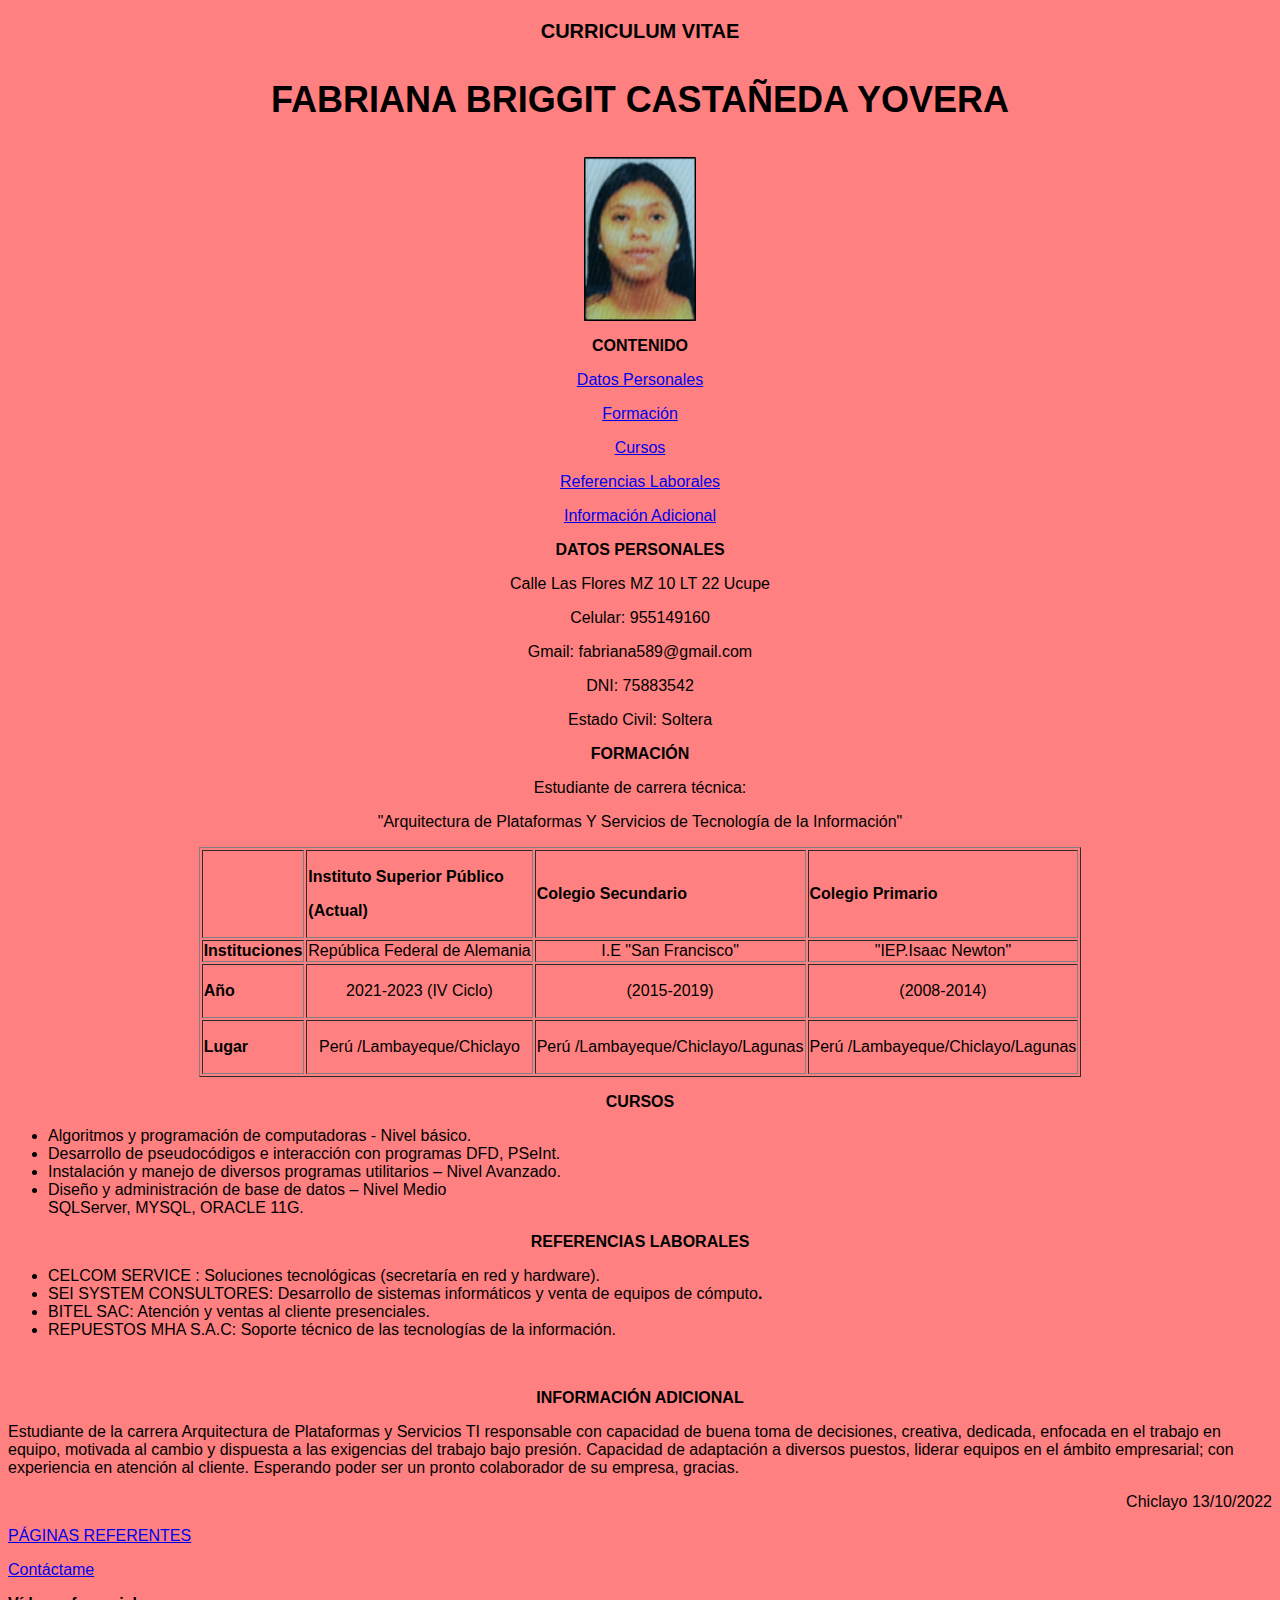
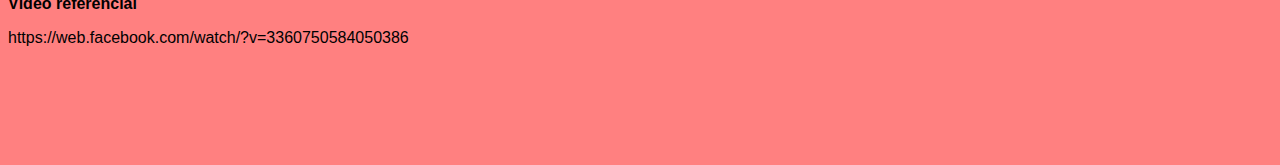
<file: Index.html>
<!DOCTYPE html PUBLIC "-//W3C//DTD XHTML 1.0 Transitional//EN" "http://www.w3.org/TR/xhtml1/DTD/xhtml1-transitional.dtd">
<html xmlns="http://www.w3.org/1999/xhtml">
<head>
<meta http-equiv="Content-Type" content="text/html; charset=utf-8" />
<title>Documento sin título</title>
<link href="Estilos.css" rel="stylesheet" type="text/css" />
<style type="text/css">
.cen {
	text-align: center;
}
.cen {
	text-align: center;
}
.cen .cen .centro {
	text-align: left;
}
</style>
</head>

<body>
<p class="curriculum">CURRICULUM VITAE</p>
<p class="nombre" align="center">FABRIANA BRIGGIT CASTAÑEDA YOVERA</p>
<p align="center"><img src="Img.png" width="112" height="164" /></p>
<p align="center" class="negrita">CONTENIDO</p>
<p align="center"><a href="#datos">Datos Personales</a></p>
<p align="center"><a href="#for">Formación</a></p>
<p align="center"><a href="#cur">Cursos</a></p>
<p align="center"><a href="#ref">Referencias Laborales</a></p>
<p align="center"><a href="#inf">Información Adicional</a></p>
<p align="center"><strong>DATOS PERSONALES</strong><a name="datos" id="datos"></a></p>
<p align="center">Calle Las Flores MZ 10 LT 22 Ucupe</strong></p>
<p align="center">Celular: 955149160</strong></p>
<p align="center">Gmail: fabriana589@gmail.com</strong></p>
<p align="center">DNI: 75883542</strong></p>
<p align="center">Estado Civil: Soltera</strong></p>
<p align="center"><strong>FORMACIÓN</strong><a name="for" id="for"></a></p>
<p align="center">Estudiante de carrera técnica:</p>
<p align="center">&quot;Arquitectura de Plataformas Y Servicios de Tecnología de la Información&quot;</p>
<table width align="center"="200" border="1">
  <tr>
    <th scope="col">&nbsp;</th>
    <th scope="col"><p><span class="cuadrblan">Instituto Superior Público</span></p>
    <p><span class="cuadrblan">(Actual)</span></p></th>
    <th scope="col"><span class="cuadrblan">Colegio Secundario</span></th>
    <th scope="col"><span class="cuadrblan">Colegio Primario </span></th>
  </tr>
  <tr>
    <th scope="row"><span class="cuadrblan">Instituciones</span></th>
    <td class="centro"><span class="cuadrblan">República Federal de Alemania</span></td>
    <td class="centro"><span class="cuadrblan">I.E &quot;San Francisco&quot;</span></td>
    <td  class="centro"><span class="cuadrblan">&quot;IEP.Isaac Newton&quot;</span></td>
  </tr>
  <tr>
    <th scope="row"><span class="cuadrblan">Año </span></th>
    <td  class="centro"><span class="cuadrblan">2021-2023 (IV Ciclo) </span></td>
    <td  class="centro"><span class="cuadrblan">(2015-2019)</span></td>
    <td  class="centro"><p><span class="cuadrblan">(2008-2014)</span></p></td>
  </tr>
  <tr>
    <th scope="row"><span class="cuadrblan">Lugar</span></th>
    <td  class="centro"><span class="cuadrblan">Perú /Lambayeque/Chiclayo</span></td>
    <td  class="centro"><span class="cuadrblan">Perú /Lambayeque/Chiclayo/Lagunas</span></td>
    <td  class="centro"><p><span class="cuadrblan">Perú /Lambayeque/Chiclayo/Lagunas</span></p></td>
  </tr>
</table>
<p class="negrita" align="center"><span class="cen"><span class="cen">CURSOS</span><a name="cur" id="cur"></a></span></span></span></p>
<ul>
  <li><span class="cen"><span class="cen"><span class="centro">Algoritmos  y programación de computadoras - Nivel básico.</span></span></span></li>
  <li><span class="cen"><span class="cen"><span class="centro">Desarrollo de pseudocódigos e interacción con programas  DFD, PSeInt.</strong></span></span></span></li>
  <li><span class="cen"><span class="cen"><span class="centro">Instalación  y manejo de diversos programas utilitarios – Nivel Avanzado.</span></span></span></li>
  <li><span class="cen"><span class="cen"><span class="centro">Diseño y administración de base de datos – Nivel Medio<br />
    SQLServer,  MYSQL, ORACLE 11G.</span></span></span></li>
</ul>
<p align="center"><span class="cen"><span class="cen"><span class="centro"><strong>REFERENCIAS LABORALES</strong><a name="ref" id="ref"></a></span></span></span></p>
<ul>
  <li><span class="cen"><span class="cen"><span class="centro">CELCOM SERVICE : </span></span></span><span class="cen"><span class="cen"><span class="centro">Soluciones tecnológicas (secretaría  en red y hardware).</span></span></span></li>
  <li><span class="cen"><span class="cen"><span class="centro">SEI  SYSTEM CONSULTORES: Desarrollo de sistemas informáticos  y venta de equipos de cómputo<strong>.                          </strong></span></span></span></li>
  <li><span class="cen"><span class="cen"><span class="centro">BITEL SAC: Atención y ventas al cliente  presenciales.</span></span></span></li>
  <li><span class="cen"><span class="cen"><span class="centro">REPUESTOS MHA S.A.C: </span></span></span><span class="cen"><span class="cen"><span class="centro">Soporte técnico de las tecnologías  de la información.</span></span></span></li>
</ul>
<p align="center">&nbsp;</p>
<p align="center"><span class="cen"><span class="cen"><span class="centro"><strong>INFORMACIÓN ADICIONAL<a name="inf" id="inf"></a></strong></span></span></span></p>
<p><span class="cen"><span class="cen"><span class="centro">Estudiante  de la carrera Arquitectura de Plataformas y Servicios TI responsable con capacidad de buena toma de decisiones,  creativa, dedicada, enfocada en el trabajo en equipo, motivada al cambio y  dispuesta a las exigencias del trabajo bajo presión.</span></span></span><span class="cen"><span class="cen"><span class="centro"> Capacidad de adaptación a  diversos puestos, liderar equipos en el ámbito empresarial; con experiencia en  atención al cliente. Esperando poder ser un pronto colaborador de su empresa,  gracias. </span></span></span></p>
<p align="right"><span class="cen"><span class="cen"><span class="centro"> Chiclayo 13/10/2022</span></span></span></p>
<p><span class="cen"><span class="cen"><span class="centro"><a href="PÁGINAS REFERENTES.html">PÁGINAS REFERENTES</a></span></span></span></p>
<p><a href="Contáctame.html">Contáctame</a><a href="../../Documents/FABRIANA/FABRIANA/Contáctame.html"></a></p>
<p> <strong>Vídeo referencial</strong></p>
<p>https://web.facebook.com/watch/?v=3360750584050386</p>
<p>&nbsp;</p>
<p>&nbsp;</p>
<p>&nbsp;</p>
</body>
</html>
</file>
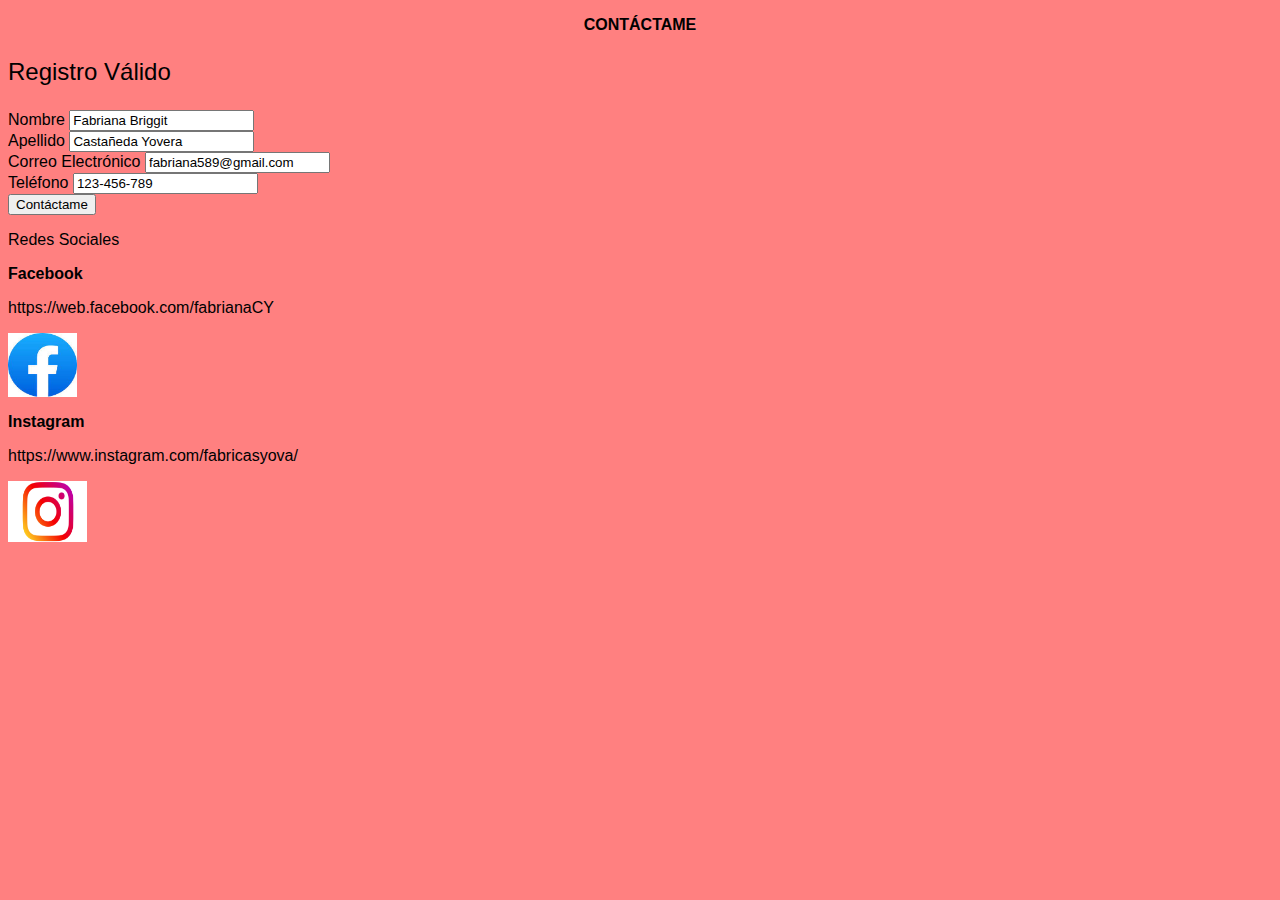
<file: Contáctame.html>
<!DOCTYPE html PUBLIC "-//W3C//DTD XHTML 1.0 Transitional//EN" "http://www.w3.org/TR/xhtml1/DTD/xhtml1-transitional.dtd">
<html xmlns="http://www.w3.org/1999/xhtml">
<head>
<meta http-equiv="Content-Type" content="text/html; charset=utf-8" />
<title>Documento sin título</title>
<link href="Estilos.css" rel="stylesheet" type="text/css" />
</head>

<body>
<p class="centro"><strong>CONTÁCTAME</strong></p>
<p class="grande">Registro Válido</p>
<form id="form1" name="form1" method="post" action="">
  <label for="Nombre3">Nombre</label>
  <input name="Nombre" type="text" id="Nombre3" value="Fabriana Briggit" />
</form>
<form id="form2" name="form2" method="post" action="">
  <label for="Apellido">Apellido</label>
  <input name="Apellido" type="text" id="Apellido" value="Castañeda Yovera" />
</form>
<form id="form3" name="form3" method="post" action="">
  <label for="Correo Electrónico">Correo Electrónico</label>
  <input name="Correo Electrónico" type="text" id="Correo Electrónico" value="fabriana589@gmail.com" />
</form>
<form id="form4" name="form4" method="post" action="">
  <label for="Teléfono">Teléfono</label>
  <input name="Teléfono" type="text" id="Teléfono" value="123-456-789" />
  <label for="caca"></label>
</form>
<form id="form5" name="form5" method="post" action="">
  <strong>
  <input name="Contáctame" type="submit" id="Contáctame" value="Contáctame" />
  </strong>
</form>
<p class="color">Redes Sociales</p>
<p><strong>Facebook </strong></p>
<p>https://web.facebook.com/fabrianaCY</p>
<p><img src="descarga.jpg" width="69" height="64" /></p>
<p><strong>Instagram </strong></p>
<p>https://www.instagram.com/fabricasyova/</p>
<p><img src="1366_2000.jpg" width="79" height="61" /></p>
<p>&nbsp;</p>
</body>
</html>
</file>
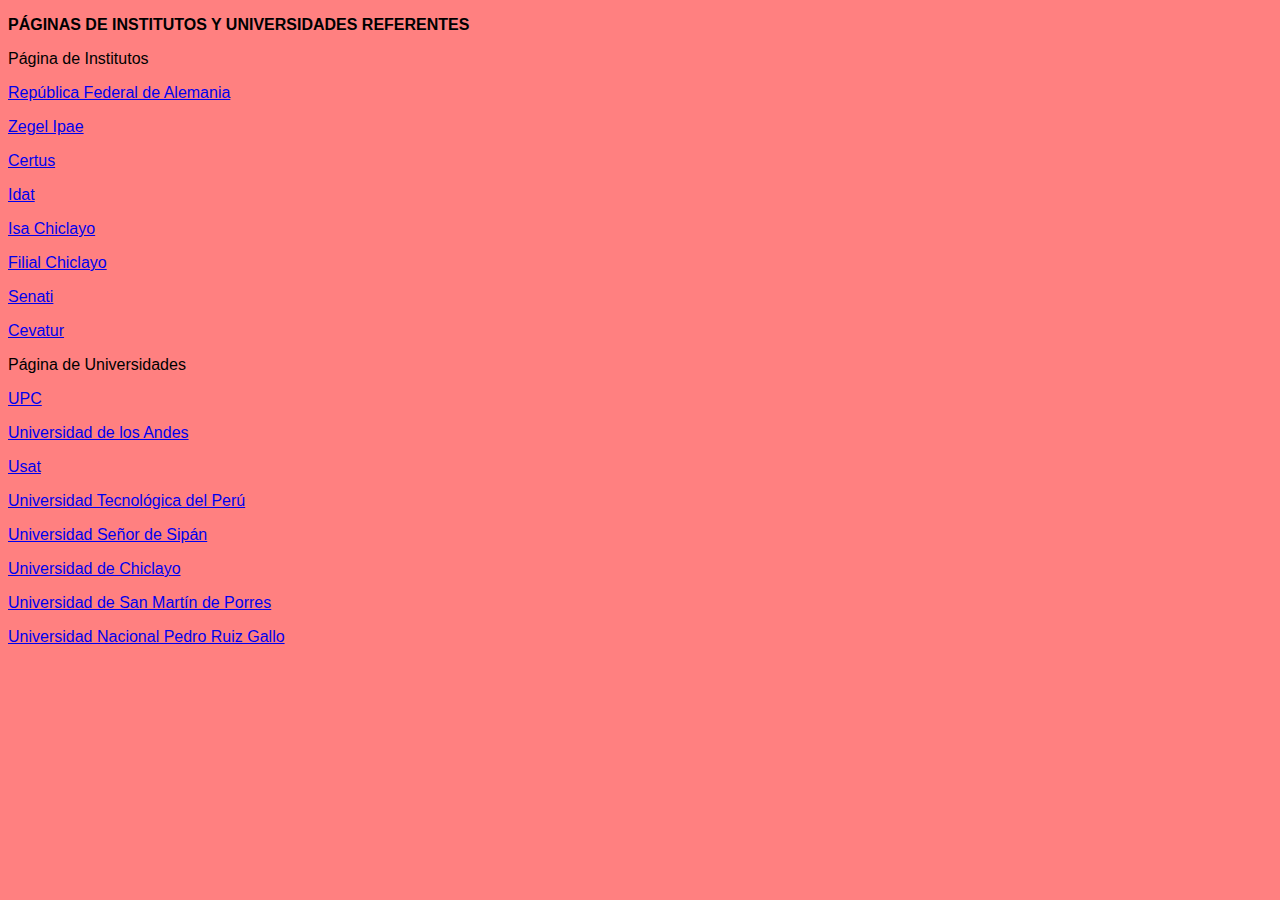
<file: PÁGINAS REFERENTES.html>
<!DOCTYPE html PUBLIC "-//W3C//DTD XHTML 1.0 Transitional//EN" "http://www.w3.org/TR/xhtml1/DTD/xhtml1-transitional.dtd">
<html xmlns="http://www.w3.org/1999/xhtml">
<head>
<meta http-equiv="Content-Type" content="text/html; charset=utf-8" />
<title>Documento sin título</title>
<link href="Estilos.css" rel="stylesheet" type="text/css" />
</head>

<body>
<p class="pagina"><strong>PÁGINAS DE INSTITUTOS Y UNIVERSIDADES REFERENTES</strong></p>
<p>Página de Institutos</p>
<p><a href="https://www.istrfa.edu.pe/">República Federal de Alemania</a>
<p><a href="https://www.zegelipae.edu.pe/">Zegel Ipae</a>
<p><a href="https://www.google.com/aclk?sa=l&ai=DChcSEwjQl5X4-tv6AhVC5lwKHSMECGgYABACGgJjZQ&sig=AOD64_3OOpuyJB4D50PBLUW9-BzxIiU4sQ&q&adurl&ved=2ahUKEwjZy4_4-tv6AhWzCdQKHcnFC58Q0Qx6BAgLEAE">Certus</a>
<p><a href="https://www.google.com/aclk?sa=l&ai=DChcSEwjQl5X4-tv6AhVC5lwKHSMECGgYABABGgJjZQ&sig=AOD64_0QDcoSXXrGCFtzez-uJZx9uvQjnQ&q&adurl&ved=2ahUKEwjZy4_4-tv6AhWzCdQKHcnFC58Q0Qx6BAgKEAE">Idat</a>
<p><a href="https://isachiclayo.edu.pe/">Isa Chiclayo</a>
<p><a href="https://iesap.edu.pe/chiclayo/">Filial Chiclayo</a>
<p><a href="https://www.senati.edu.pe/">Senati</a>
<p><a href="http://cevaturperu.edu.pe/">Cevatur</a>
<p>Página de Universidades</p>
<p><a href="https://www.google.com/aclk?sa=l&ai=DChcSEwjLupakgNz6AhUi7FwKHZK4B4gYABAAGgJjZQ&sig=AOD64_3UOR3oAAwU629-K8np6TsgHq02nw&q&adurl&ved=2ahUKEwiIt5CkgNz6AhV8H7kGHXeuBioQ0Qx6BAgIEAE">UPC</a></p>
<p><a href=https://www.google.com/aclk?sa=l&ai=DChcSEwjLupakgNz6AhUi7FwKHZK4B4gYABABGgJjZQ&sig=AOD64_3QXHyjivE7cS5IVcmFCHd4yvBV9A&q&adurl&ved=2ahUKEwiIt5CkgNz6AhV8H7kGHXeuBioQ0Qx6BAgJEAE"">Universidad de los Andes</a>
<p><a href="http://www.usat.edu.pe/">Usat</a>
<p><a href="https://www.utp.edu.pe/chiclayo">Universidad Tecnológica del Perú</a>
<p><a href="https://www.uss.edu.pe/">Universidad Señor de Sipán</a>
<p><a href="https://estudiaperu.pe/universidades/universidad-de-chiclayo-udch/">Universidad de Chiclayo</a>
<p><a href="https://filialnorte.usmp.edu.pe/">Universidad de San Martín de Porres</a>
<p><a href="http://www.unprg.edu.pe/">Universidad Nacional Pedro Ruiz Gallo</a>
<p>&nbsp;</p>
<p>&nbsp;</p>
<p>&nbsp;</p>
</body>
</html>
</file>
<file: Estilos.css>
@charset "utf-8";
/* CSS Document */

@import url("Estilos.css");
body{
	background-color: #FF8080;
	font-family: Arial, Helvetica, sans-serif;
	font-size: 16px;
	font-style: normal;
	line-height: normal;
	font-variant: normal;
	color: #000;
	text-align: left;
	}

.nombre {
	font-family: Arial, Helvetica, sans-serif;
	font-size: 36px;
	font-style: normal;
	line-height: normal;
	font-weight: bolder;
	font-variant: normal;
	color: #000;
}

.curriculum {
	font-family: Arial, Helvetica, sans-serif;
	font-size: 20px;
	font-style: normal;
	line-height: normal;
	font-weight: bolder;
	font-variant: normal;
	color: #000;
	text-align: center;
}

.negrita {
	font-weight: bold;
}
.centro {
	text-align: center;
}
.centro strong {
	font-size: 60px;
}
.centro strong {
	font-size: 16px;
}
.grande {
	font-size: 24px;
}
</file>
